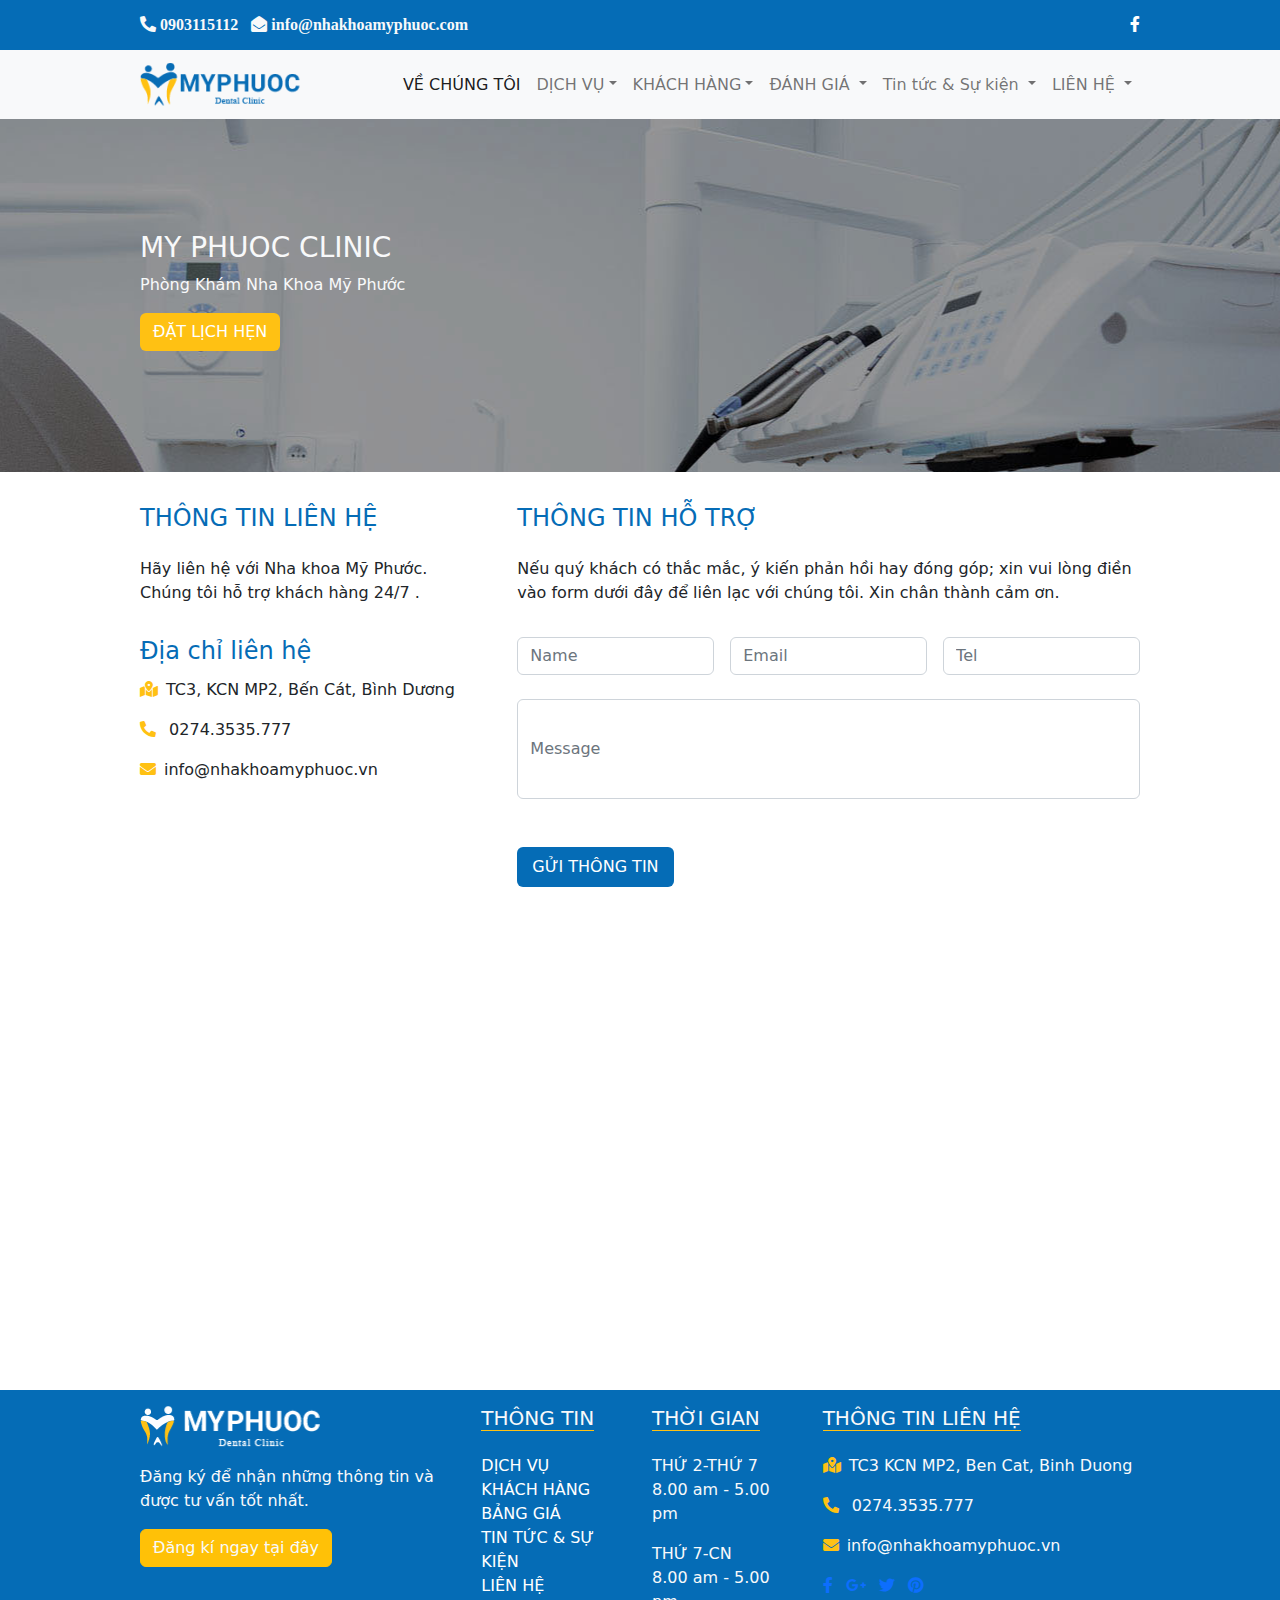
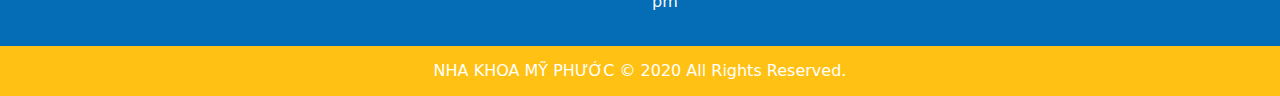
<file: lienhe.html>
<!doctype html>
<html>
<head>
<meta charset="utf-8">
<title>Nha Khoa Mỹ Phước </title>
<link rel="stylesheet" href="css/main.css">
<link rel="stylesheet" href="css/bootstrap.css">
<link rel="stylesheet" href="css/all.min.css">
<link rel="icon" href="images/icon_logo 1.png" type="image x/icon">
<link rel="stylesheet" href="css/owl.carousel.css">
<link rel="stylesheet" href="css/owl.theme.default.css">
<script src="js/bootstrap.bundle.min.js"></script>
</head>
<body>
<div class="top-bar bg-primary text-light">
  <div class="container d-flex justify-content-between">
    <div class="left"> <i class="fas fa-phone-alt"> 0903115112</i> <i class="fas fa-envelope-open ms-2"> info@nhakhoamyphuoc.com</i> </div>
    <div class="right"> <a href="#"> <i class="fab fa-facebook-f"></i></a></div>
  </div>
</div>
<nav class="navbar navbar-expand-lg bg-light">
  <div class="container"> <a class="navbar-brand" href="index.html"><img src="images/LOGO 2 MPHUOCHC 1.png" alt=""></a>
    <button class="navbar-toggler" type="button" data-bs-toggle="collapse" data-bs-target="#navbarSupportedContent" aria-controls="navbarSupportedContent" aria-expanded="false" aria-label="Toggle navigation"> <span class="navbar-toggler-icon"></span> </button>
    <div class="collapse navbar-collapse" id="navbarSupportedContent">
      <ul class="navbar-nav ms-auto mb-2 mb-lg-0">
        <li class="nav-item"> <a class="nav-link active" aria-current="page" href="about.html">VỀ CHÚNG TÔI</a> </li>
        <li class="nav-item dropdown"> <a class="nav-link dropdown-toggle" href="#" role="button" data-bs-toggle="dropdown" aria-expanded="false">DỊCH VỤ</a>
          <ul class="dropdown-menu">
            <li><a class="dropdown-item" href="#">BỌC RĂNG SỨ</a></li>
            <li><a class="dropdown-item" href="#">RĂNG SỨ THẨM MỸ</a></li>
            <li><a class="dropdown-item" href="#">TRỒNG Implant</a></li>
            <li><a class="dropdown-item" href="#">NIỀNG RĂNG</a></li>
            <li><a class="dropdown-item" href="#">LẤY CAO RĂNG</a></li>
            <li><a class="dropdown-item" href="#">TRÁM RĂNG THẨM MỸ</a></li>
          </ul>
        </li>
        <li class="nav-item dropdown"> <a class="nav-link dropdown-toggle" href="#" role="button" data-bs-toggle="dropdown" aria-expanded="false">KHÁCH HÀNG</a>
          <ul class="dropdown-menu">
            <li><a class="dropdown-item" href="#">HÌNH ẢNH</a></li>
            <li><a class="dropdown-item" href="#">CẢM NHẬN</a></li>
          </ul>
        </li>
        <li class="nav-item dropdown"> <a class="nav-link dropdown-toggle" href="#" role="button" data-bs-toggle="dropdown" aria-expanded="false"> ĐÁNH GIÁ </a>
          <ul class="dropdown-menu">
            <li><a class="dropdown-item" href="#">Hình ảnh</a></li>
            <li><a class="dropdown-item" href="#">Cảm nhận</a></li>
          </ul>
        </li>
        <li class="nav-item dropdown"> <a class="nav-link dropdown-toggle" href="#" role="button" data-bs-toggle="dropdown" aria-expanded="false"> Tin tức & Sự kiện </a>
          <ul class="dropdown-menu">
            <li><a class="dropdown-item" href="#">Hình ảnh</a></li>
            <li><a class="dropdown-item" href="#">Cảm nhận</a></li>
          </ul>
        </li>
        <li class="nav-item dropdown"> <a class="nav-link dropdown-toggle" href="lienhe.html" role="button" data-bs-toggle="dropdown" aria-expanded="false"> LIÊN HỆ </a>
          <ul class="dropdown-menu">
            <li><a class="dropdown-item" href="#">Hinh anh</a></li>
            <li><a class="dropdown-item" href="#">Cam nhan</a></li>
          </ul>
        </li>
      </ul>
    </div>
  </div>
</nav>
<!--xong phần menu bar-->
<main>
<section id="banner">
  <div class="container">
    <div class="banner pt-7">
      <div class="text-light align-content-center">
        <h3>MY PHUOC CLINIC</h3>
        <p>Phòng Khám Nha Khoa Mỹ Phước</p>
        <button type="button" class="btn">ĐẶT LỊCH HẸN</button>
      </div>
    </div>
  </div>
</section>

<section id="contact">
<div class="container">
<div class="row">
  <div class="col-12 col-sm-6 col-md-6 col-lg-4 mt-3"> <a href="#">
    <h4 class="text-primary pt-3">THÔNG TIN LIÊN HỆ</h4>
    </a>
    <p class="pt-3">Hãy liên hệ với Nha khoa Mỹ Phước. Chúng tôi hỗ trợ khách hàng 24/7 .</p>
    <h4 class="text-primary pt-3">Địa chỉ liên hệ</h4>
    <p class="pt-1"><i class="fas fa-map-marked-alt text-warning me-sm-2"></i>TC3, KCN MP2, Bến Cát, Bình Dương </p>
    <p><i class="fas fa-phone-alt text-warning me-sm-2"></i> 0274.3535.777</p>
    <p><i class="fas fa-envelope text-warning me-sm-2"></i>info@nhakhoamyphuoc.vn</p>
  </div>
  <div class="col-12 col-sm-6 col-md-6 col-lg-8 mt-3 ps-5"> <a href="#">
    <h4 class="text-primary pt-3">THÔNG TIN HỖ TRỢ</h4>
    </a>
    <p class="pt-3">Nếu quý khách có thắc mắc, ý kiến phản hồi hay đóng góp; xin vui lòng điền vào form dưới đây để liên lạc với chúng tôi. Xin chân thành cảm ơn.</p>
  <div class="row d-flex justify-center pt-3">
    <div class="col-12">
      <div class="box">
        <form action="#">
		   <div class="d-flex justify-content-between">
          <input type="text" placeholder="Name" class="form-control">
          <br>
          <input type="text" placeholder="Email" class="form-control mx-3">
          <br>
          <input type="text" placeholder="Tel" class="form-control" >
			</div>
          <br>
          <input type="text" rows="5" cols="30" placeholder="Message" class="form-control" style="height: 100px">
		  <br>
          <button type="submit" class="btn my-4">GỬI THÔNG TIN</button>
        </form>
	</div>	
		</div>
	  </div>
	</div>
 <section id="map" class="mb-3 mt-3 mb-5">
	<div class="justify-content-center d-flex">
	 <iframe src="https://www.google.com/maps/embed?pb=!1m18!1m12!1m3!1d3914.639948980684!2d106.60461947481046!3d11.140170289031587!2m3!1f0!2f0!3f0!3m2!1i1024!2i768!4f13.1!3m3!1m2!1s0x3174cc0b0e2f71a7%3A0x4fdee50d4335595b!2zVEMzLCBN4bu5IFBoxrDhu5tjLCBUeC4gQuG6v24gQ8OhdCwgQsOsbmggRMawxqFuZywgVmnhu4d0IE5hbQ!5e0!3m2!1svi!2s!4v1695222685648!5m2!1svi!2s" width="1167" height="415" style="border:0;" allowfullscreen="" loading="lazy" referrerpolicy="no-referrer-when-downgrade"></iframe>
	 </div>
		</section>
  </div>
  </div>
 </section>
</main>
<footer class="bg-primary text-light">
  <div class="container pb-3">
    <div class="row">
      <div class="col-12 col-sm-6 col-md-6 col-lg-4 pt-3"> <a href="#"> <img src="images/logo_footer.png" alt=""></a>
        <p class="pt-3">Đăng ký để nhận những thông tin và được tư vấn tốt nhất.</p>
        <button style="button" class="btn btn-warning text-light"> Đăng kí ngay tại đây</button>
      </div>
      <div class="col-12 col-sm-6 col-md-6 col-lg-2 pt-3 pb-3">
        <h5><span class="border-bottom border-warning pt-3">THÔNG TIN</span></h5>
        <ul class="nav flex-column">
          <li class="pt-3"><a href="#" >DỊCH VỤ</a></li>
          <li><a href="#">KHÁCH HÀNG</a></li>
          <li><a href="#">BẢNG GIÁ</a></li>
          <li><a href="#">TIN TỨC & SỰ KIỆN</a> </li>
          <li><a href="lienhe.html">LIÊN HỆ</a></li>
        </ul>
      </div>
      <div class="col-12 col-sm-6 col-md-6 col-lg-2 pt-3">
        <h5> <span class="border-bottom border-warning">THỜI GIAN</span></h5>
        <p class="pt-3">THỨ 2-THỨ 7<br>
          8.00 am - 5.00 pm<br>
        </p>
        <p>THỨ 7-CN<br>
          8.00 am - 5.00 pm<br>
        </p>
      </div>
      <div class="col-12 col-sm-6 col-md-6 col-lg-4 pt-3">
        <h5> <span class="border-bottom border-warning">THÔNG TIN LIÊN HỆ</span></h5>
        <p class="pt-3"><i class="fas fa-map-marked-alt text-warning me-sm-2"></i>TC3 KCN MP2, Ben Cat, Binh Duong </p>
        <p><i class="fas fa-phone-alt text-warning me-sm-2"></i> 0274.3535.777</p> 
        <p><i class="fas fa-envelope text-warning me-sm-2"></i>info@nhakhoamyphuoc.vn</p>
		<a href="#"><i class="fab fa-facebook-f icon-w"></i></a>  
        <a href="#"><i class="fab fa-google-plus-g icon-w mx-2"></i></a>
		<a href="#"><i class="fab fa-twitter icon-w"></i></a>
		<a href="#"><i class="fab fa-pinterest icon-w mx-2"></i></a>
		<a href="#"><i class="fab fa-lindl icon-w"></i></a>
      </div>
    </div>
  </div>
  <div class="bottom-bar">
    <p>NHA KHOA MỸ PHƯỚC © 2020 All Rights Reserved.</p>
  </div>
</footer>
<script src="js/jquery-3.6.0.min.js"></script> 
<script src="js/owl.carousel.js"></script> 
<script src="js/control.js"> </script>
</body>
</html>
</file>
<file: css/main.css>
@charset "utf-8";
/* CSS Document */
@import url('https://fonts.googleapis.com/css2?family=Inter:wght@500&family=Nunito:wght@300&family=Roboto&display=swap');
body{
	font-family: 'Roboto', sans-serif; font-size: 16px; color: #666666; margin:0
}
.top-bar{
	width:100%; height: 50px; line-height: 50px
}

.top-bar .right a{color: white}
.top-bar .right a:hover{
	color:#FFC113}
.navbar .navbar-collapse li a:hover{
	color:#056CB6
}

.navbar .nabar-nav .nav-item .nav-link{
	padding: 8px 20px; border-radius: 20px}
.navbar .nabar-nav .nav-item .nav-link:hover{
	color: #056CB6; background-color: #FFC113
}
.navbar .nabar-nav .nav-item .dropdown-menu{
	background-color: #056CB6; padding-top: 0; padding-bottom: 0; width: 220px
}
.navbar .nabar-nav .nav-item .dropdown-menu .dropdown-item{
	color:#056CB6; transition: all 0.5s
}
.navbar .nabar-nav .nav-item .dropdown-menu li{ border-bottom: 1px solid white
}
.navbar .nabar-nav .nav-item .dropdown-menu .dropdown-item:hover{
	background-color: #FFC113; padding-left: 25px
}
@media(
	max-width:667px
	)
{.navbar .nabar-nav .nav-item{text-align: center}}
.navbar .nabar-nav .nav-item .dropdown-menu{margin: 0 auto}

main{
	width:100%; min-height:800px
}
#client .hinh {
  width: 100%;
  position: relative;
}
#client .before {
  position: absolute;
  left: 0;
  top: 0;
  padding: 10px;
  background-color: #BEBEBE;
}
#client .after {
  position: absolute;
  left: 50%;
  top: 0;
  padding: 10px;
  background-color: #BEBEBE;
}
#cam-nhan .noidung {
  text-align: center;
  display: flex;
  flex-direction: column;
  justify-content: center;
  align-items: center;
  padding: 10px 40px;
}
#cam-nhan .noidung img {
  width: 50px;
  height: auto;
}

footer .nav .nav-item .nav-link{color:white
	
}

footer .nav .nav-item .nav-link:hover{
	color:#FFC113
}
.bottom-bar{
	width:100%; height: 50px; line-height: 50px; color: white; background-color: #FFC113; text-align: center
}

#banner{width: 100%; min-height: 400px}
#about .btn{background-color:#056CB6; color:white}
#about .btn:hover{color:#FFC113}
#footer .btn:hover{color:#056CB6 }
#footer ul li a{text-decoration:none; color:white}
#cam-nhan .noidung{
	text-align: center; display: flex; flex-direction: column; justify-content: center; align-content: center
}
#service a{text-decoration: none}
#tintuc a{
	text-decoration: none; color: #606060}
#tintuc a:hover{
	color:#FFC113
}
#why{width: 100%; min-height: 480px; background: url(../images/why.jpg);background-repeat: no-repeat; background-position: center top; background-size: cover}
#banner{width: 100%; min-height: 353px; background: url("../images/pageheader.png");background-repeat: no-repeat; background-position: center top; background-size: cover}
#banner .btn{
	background-color: #FFC113; color: white
}
#banner .btn:hover{
	color: #056CB6
}
#contact a{text-decoration: none
}
#contact .btn{background-color: #056CB6;padding:8px 15px;color: white;border-radius: 6px;cursor: pointer; border: none}
#footer .btn:hover{color:#056CB6 }
footer ul li a{text-decoration:none; color:white}
footer a{text-decoration: none}
#footer .container{width:80%}
</file>
